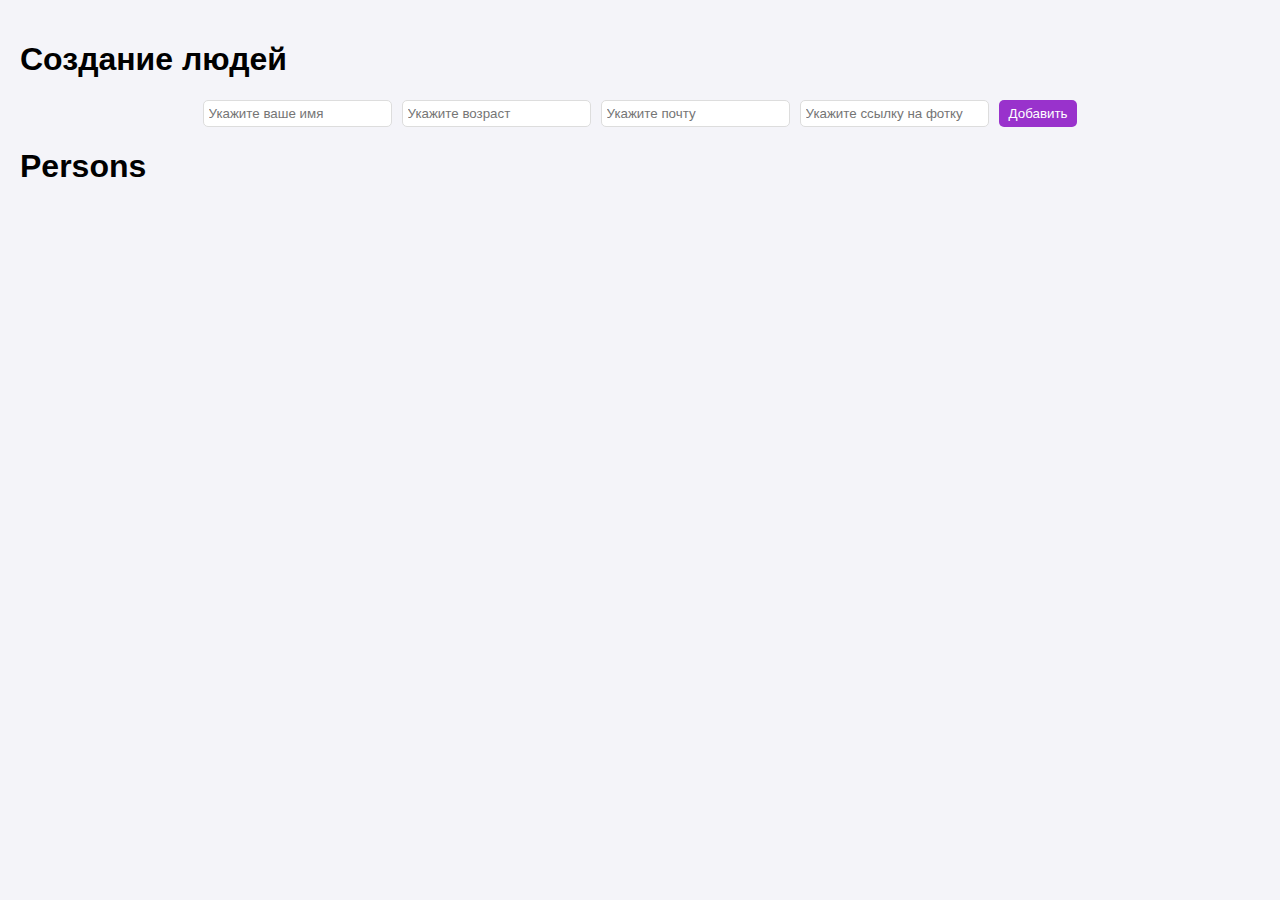
<file: person.html>
<!DOCTYPE html>
<html lang="en">
<head>
    <meta charset="UTF-8">
    <title>Title</title>
    <link rel="stylesheet" href="persons.css">
    <link rel="stylesheet" href="create_person.css">
</head>
<body>
<h1>Создание людей</h1>
<form id="addPersonForm">
    <input type="text" id="name" placeholder="Укажите ваше имя" required>
    <input type="number" id="age" placeholder="Укажите возраст" required>
    <input type="email" id="email" placeholder="Укажите почту" required>
    <input type="text" id="photo" placeholder="Укажите ссылку на фотку" required>
    <button type="submit">Добавить</button>
</form>



<h1>Persons</h1>
<div class="container" id="dataContainer"></div>
<script src="persons.js"></script>
</body>
</html>
</file>
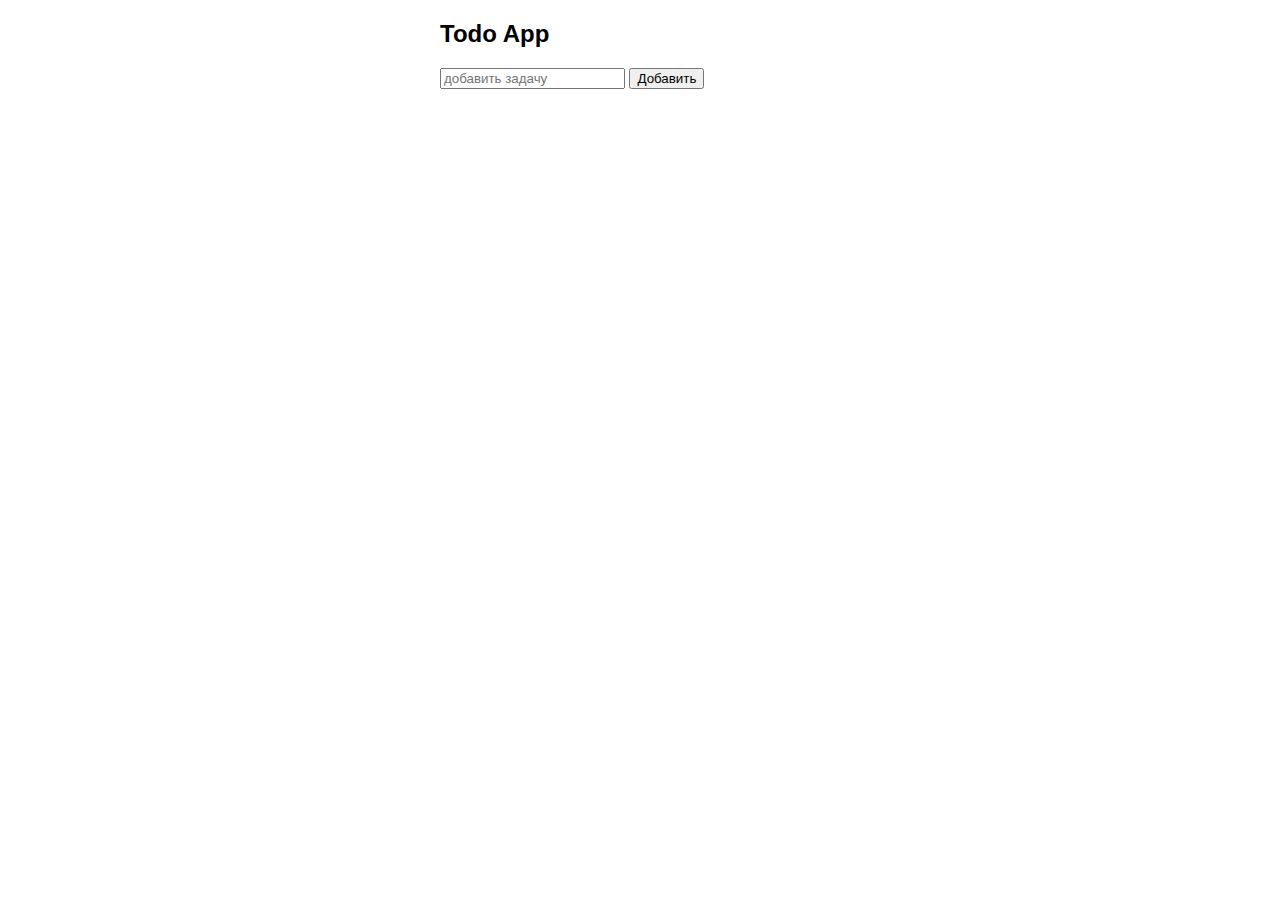
<file: todo.html>
<!DOCTYPE html>
<html lang="en">
<head>
    <meta charset="UTF-8">
    <title>TODO</title>
    <link rel="stylesheet" href="css/todo.css">
</head>
<body>

<div class="todo-container">
    <h2>Todo App</h2>
    <input type="text" id="todoInput" placeholder="добавить задачу">
    <button id="addTodoBtn">Добавить</button>
    <ul id="todoList"></ul>
</div>

<script src="js/todo.js"></script>
</body>
</html>
</file>
<file: persons.css>
body{
    font-family: Arial, Helvetica, sans-serif;
    background-color: #f4f4f9;
    margin: 0;
    padding: 20px;
}
.container{
    display: flex;
    flex-wrap: wrap;
    gap: 20px;
    justify-content: center;
}
.card{
    border: 1px solid #ddd;
    border-radius: 10px;
    width: 200px;
    padding: 20px;
    background-color: #f4f4f9;
    box-shadow: 0 2px 5px rgba(0,0,0,0.1);
    text-align: center;
}

.card img{
    width: 100%;
    height: auto;
    border-radius: 50%;
}
.card h3{
    margin: 10px 0 5px;
}
.card p{
    margin: 5px 0;
    color: #555;
}
</file>
<file: create_person.css>
form{
    display: flex;
    gap: 10px;
    margin-bottom: 20px;
    justify-content: center;
}

form input{
    padding: 5px;
    border: 1px solid #ddd;
    border-radius: 5px;
}

form button{
    padding: 5px 10px;
    background-color: darkorchid;
    color: white;
    border: none;
    border-radius: 5px;
    cursor: pointer;
}

form button:hover{
    background-color: darkorchid;
}
</file>
<file: css/todo.css>
body{
    font-family: Arial, sans-serif;
    margin: 20px;
}
.todo-container{
    max-width: 400px;
    margin: auto;
}
.todo-item{
    display: flex;
    justify-content: space-between;
    align-items: center;
    padding: 8px;
    margin-bottom: 5px;
    border: 1px solid #ccc;
    border-radius: 5px;
}
.todo-item.done{
    text-decoration: line-through;
    color: #aaa;
}
button{
    cursor: pointer;
}
</file>
